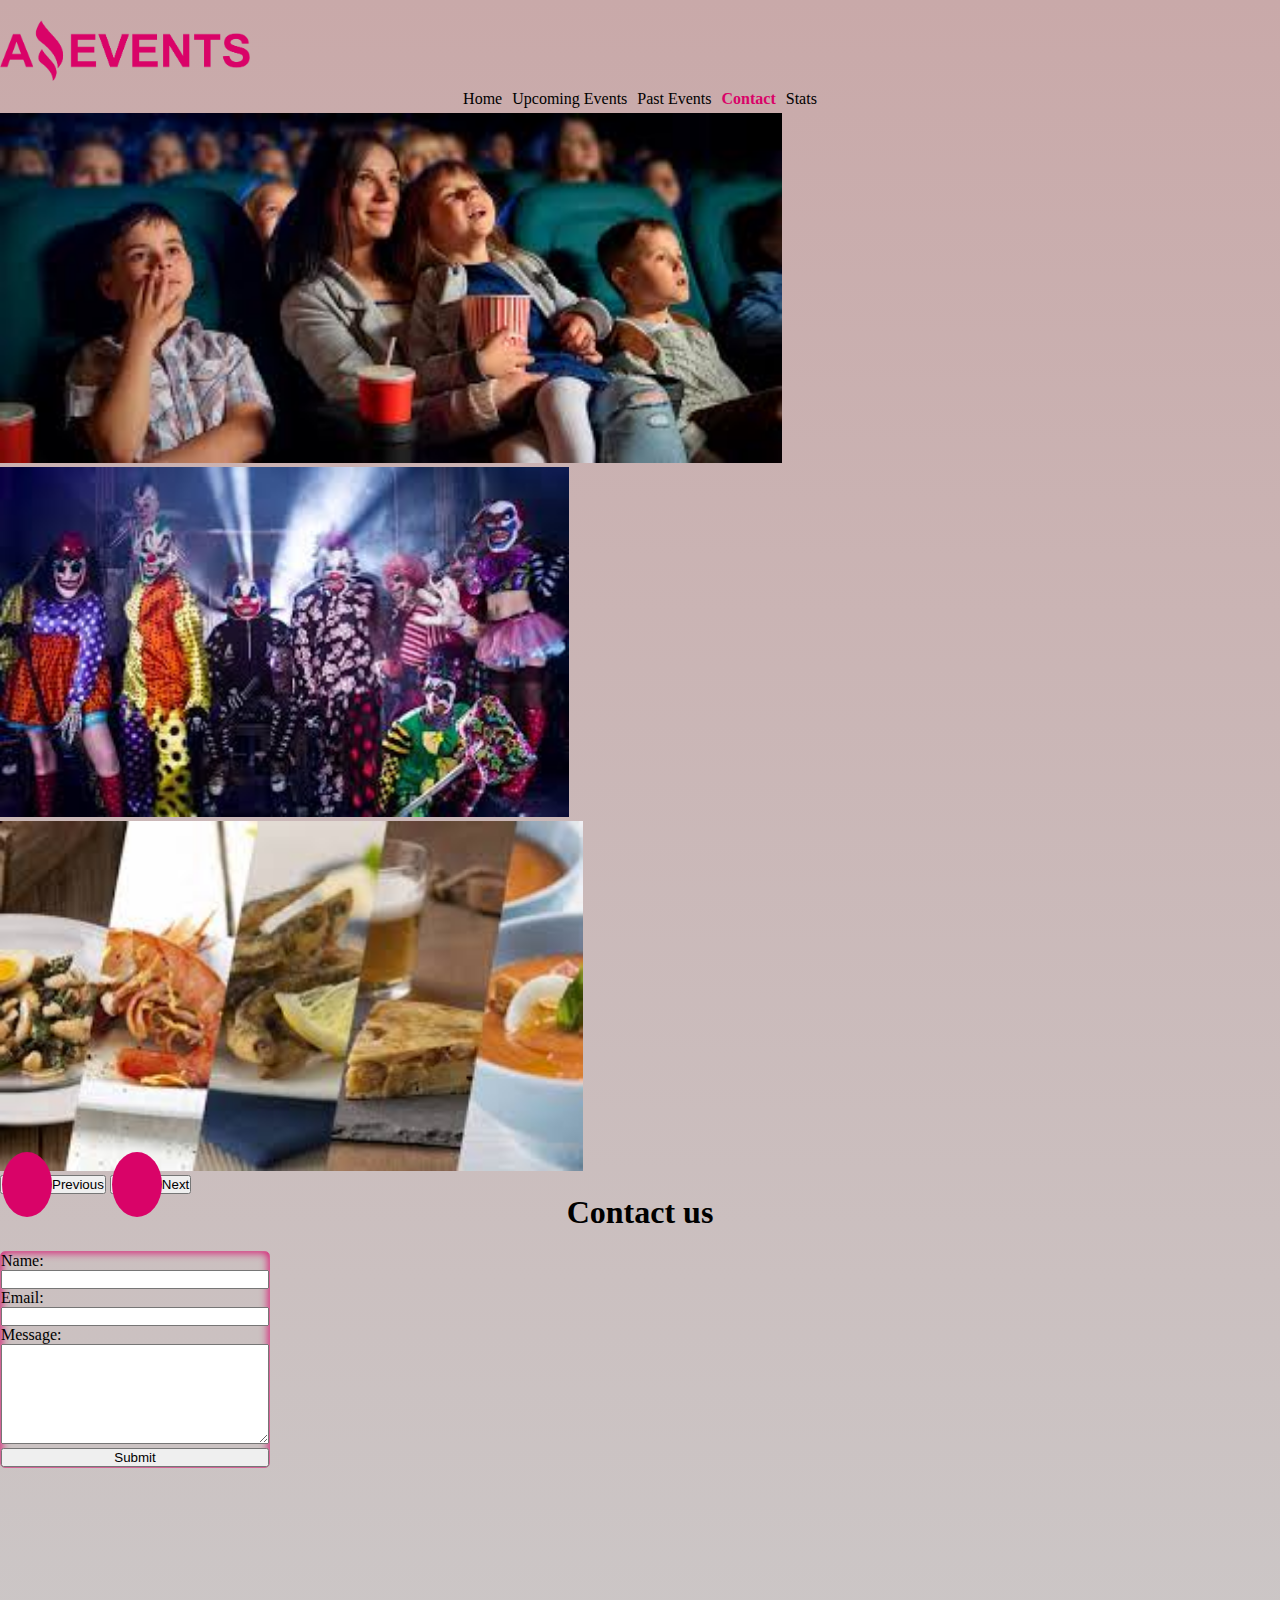
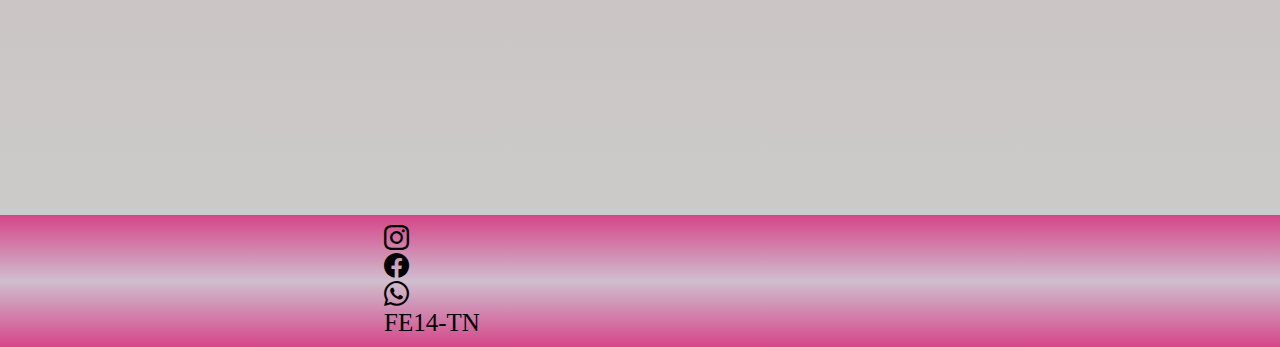
<file: contact.html>
<!DOCTYPE html>
<html lang="en">
<head>
    <title>Amazing Events - Contacts</title>
    <meta charset="UTF-8">
    <meta property="og:image" content="https://raw.githubusercontent.com/juanpablofavale/AMAZING_EVENTS_favale/task4/assets/img/LogoAmazing%20Events2.png?token=GHSAT0AAAAAAB5WGJAEHMM2IYERNGNVJLX4ZAXJNRA"/>
    <meta http-equiv="X-UA-Compatible" content="IE=edge">
    <meta name="viewport" content="width=device-width, initial-scale=1.0">
    <!-- Required meta tags -->
    <link rel="shortcut icon" href="./assets/img/Favicon.ico" type="image/x-icon">
    <!-- Bootstrap CSS v5.2.1 -->
    <link rel="stylesheet" href="https://cdn.jsdelivr.net/npm/bootstrap-icons@1.10.3/font/bootstrap-icons.css">
    <link href="https://cdn.jsdelivr.net/npm/bootstrap@5.2.1/dist/css/bootstrap.min.css" rel="stylesheet"
        integrity="sha384-iYQeCzEYFbKjA/T2uDLTpkwGzCiq6soy8tYaI1GyVh/UjpbCx/TYkiZhlZB6+fzT" crossorigin="anonymous">
    <link rel="stylesheet" href="./assets/css/styles.css">
</head>

<body>
    <header>
        <nav class="d-flex flex-column align-items-center">
            <div>
                <figure>
                    <img class="logo" src="./assets/img/Logo_Amazing_Events.png" alt="logo">
                </figure>
            </div>
            <ul class="">
                <li><a href="./index.html">Home</a></li>
                <li><a href="./upcoming_events.html">Upcoming Events</a></li>
                <li><a href="./past_events.html">Past Events</a></li>
                <li><a class="active" href="#">Contact</a></li>
                <li><a href="./stats.html">Stats</a></li>
            </ul>
        </nav>
        <div id="carouselExample" class="container carousel slide">
            <div class="carousel-inner">
                <div class="carousel-item active">
                    <img src="./assets/img/Cinema.jpg" class="d-block w-100" alt="...">
                </div>
                <div class="carousel-item">
                    <img src="./assets/img/Costume_Party.jpg" class="d-block w-100" alt="...">
                </div>
                <div class="carousel-item">
                    <img src="./assets/img/Food_Fair.jpg" class="d-block w-100" alt="...">
                </div>
            </div>
            <button class="carousel-control-prev" type="button" data-bs-target="#carouselExample" data-bs-slide="prev">
                <span class="carousel-control-prev-icon" aria-hidden="true"></span>
                <span class="visually-hidden">Previous</span>
            </button>
            <button class="carousel-control-next" type="button" data-bs-target="#carouselExample" data-bs-slide="next">
                <span class="carousel-control-next-icon" aria-hidden="true"></span>
                <span class="visually-hidden">Next</span>
            </button>
        </div>
    </header>
    <main>
        <h1 class="mt-3">Contact us</h1>
        <div class="container d-flex justify-content-center">
            <form class="p-3" action="./show_data.html">
                    <label>Name:
                        <input type="text" name="name">
                    </label>
                    <label>Email:
                        <input type="email" name="email">
                    </label>
                    <label class="message">Message:
                        <textarea class="message" name="message" cols="30" rows="10"></textarea>
                    </label>
                    <input class="mt-3" type="submit" value="Submit">
            </form>
        </div>
    </main>
    <footer class="d-flex justify-content-between">
        <ul class="d-flex gap-2 mb-0 ps-0">
            <li><a href="https://www.instagram.com/"><i class="bi bi-instagram"></i></a></li>
            <li><a href="https://www.facebook.com/"><i class="bi bi-facebook"></i></a></li>
            <li><a href="https://wa.me/2983444444"><i class="bi bi-whatsapp"></i></a></li>
        </ul>
        <p class="mb-0">FE14-TN</p>
    </footer>
    <!-- Bootstrap JavaScript Libraries -->
    <script src="https://cdn.jsdelivr.net/npm/@popperjs/core@2.11.6/dist/umd/popper.min.js"
        integrity="sha384-oBqDVmMz9ATKxIep9tiCxS/Z9fNfEXiDAYTujMAeBAsjFuCZSmKbSSUnQlmh/jp3" crossorigin="anonymous">
        </script>
    <script src="https://cdn.jsdelivr.net/npm/bootstrap@5.2.1/dist/js/bootstrap.min.js"
        integrity="sha384-7VPbUDkoPSGFnVtYi0QogXtr74QeVeeIs99Qfg5YCF+TidwNdjvaKZX19NZ/e6oz" crossorigin="anonymous">
        </script>
</body>

</html>
</file>
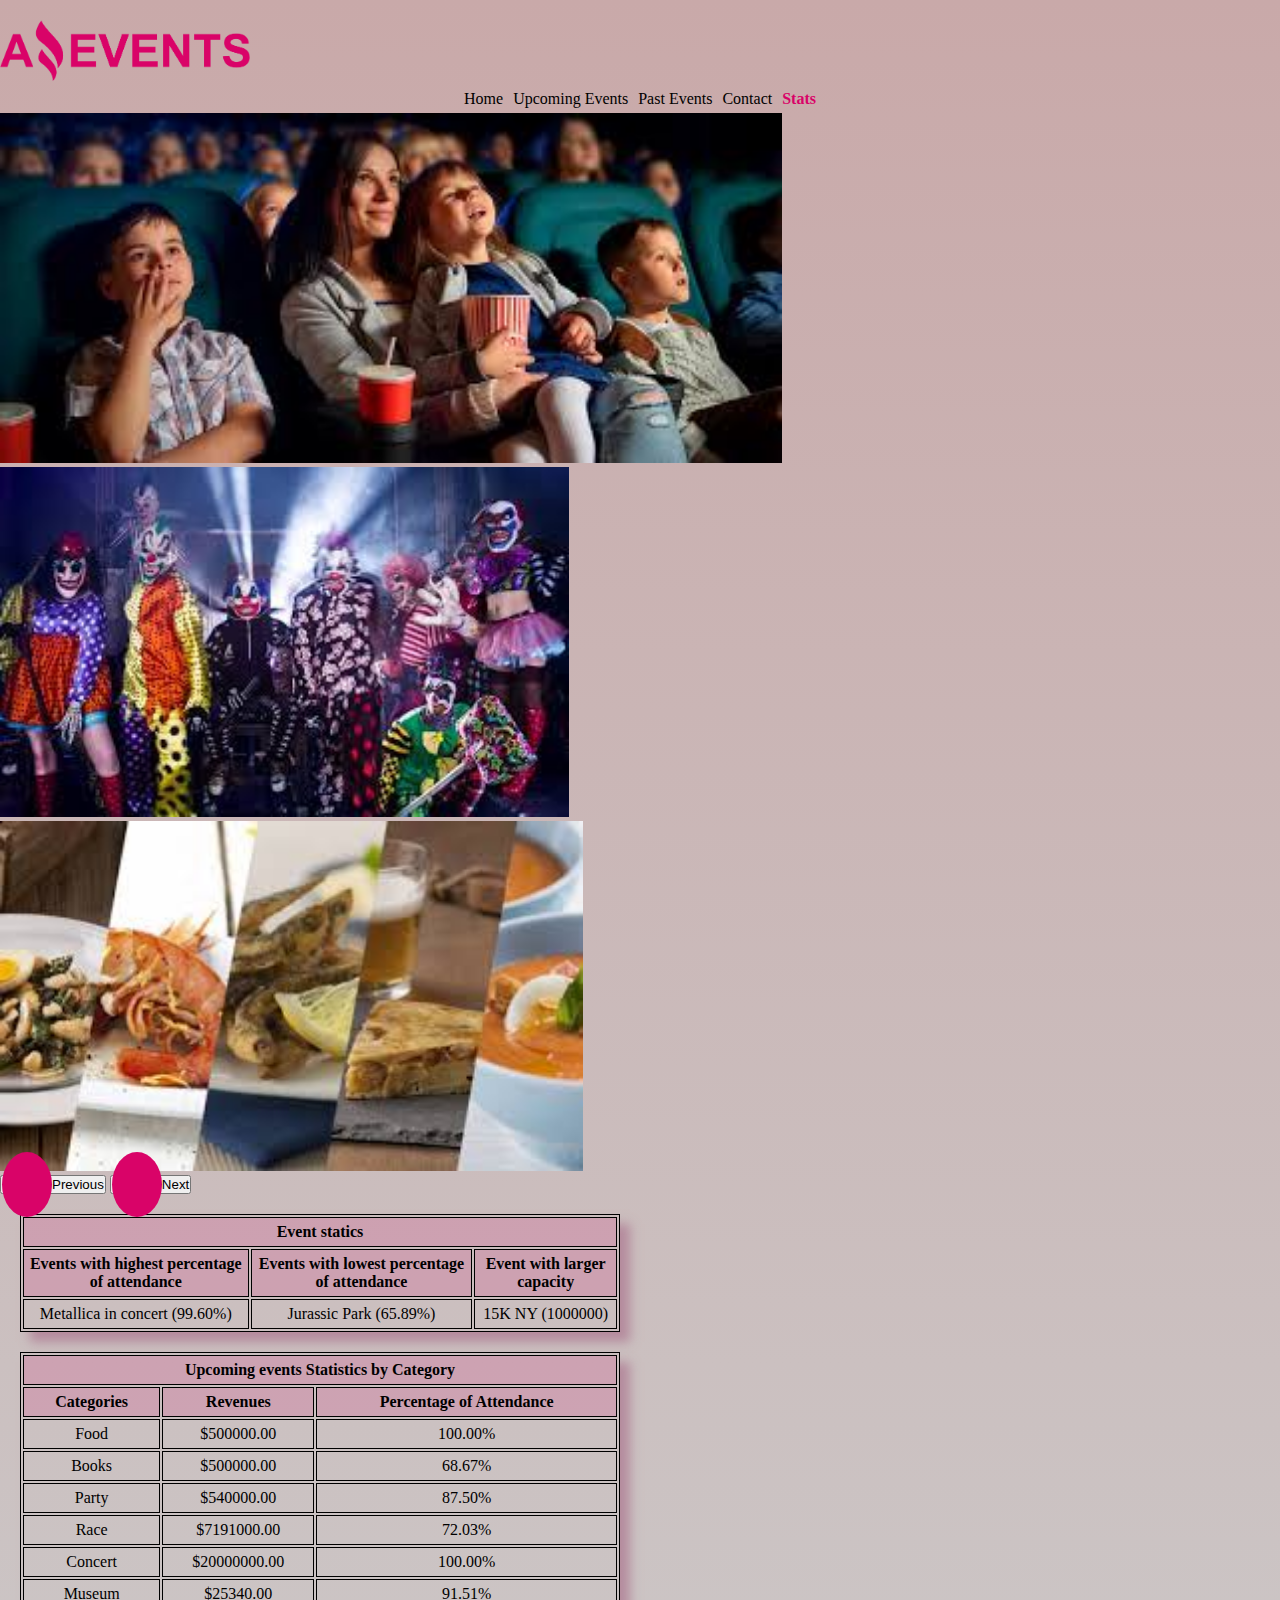
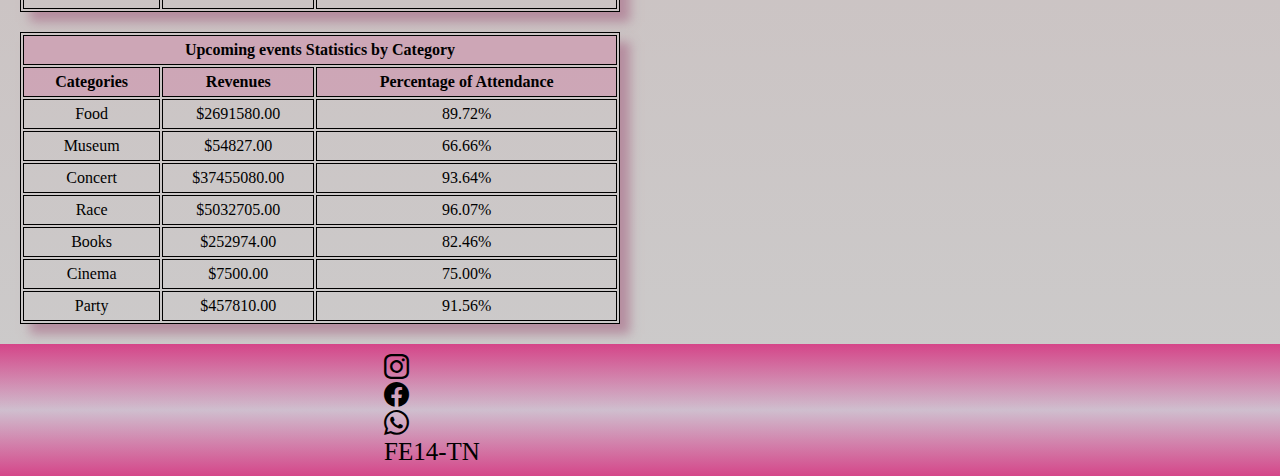
<file: stats.html>
<!DOCTYPE html>
<html lang="en">

<head>
    <title>Amazing Events - Stats</title>
    <meta charset="UTF-8">
    <meta property="og:image" content="https://raw.githubusercontent.com/juanpablofavale/AMAZING_EVENTS_favale/task4/assets/img/LogoAmazing%20Events2.png?token=GHSAT0AAAAAAB5WGJAEHMM2IYERNGNVJLX4ZAXJNRA"/>
    <meta http-equiv="X-UA-Compatible" content="IE=edge">
    <meta name="viewport" content="width=device-width, initial-scale=1.0">
    <!-- Required meta tags -->
    <link rel="shortcut icon" href="./assets/img/Favicon.ico" type="image/x-icon">
    <!-- Bootstrap CSS v5.2.1 -->
    <link rel="stylesheet" href="https://cdn.jsdelivr.net/npm/bootstrap-icons@1.10.3/font/bootstrap-icons.css">
    <link href="https://cdn.jsdelivr.net/npm/bootstrap@5.2.1/dist/css/bootstrap.min.css" rel="stylesheet"
        integrity="sha384-iYQeCzEYFbKjA/T2uDLTpkwGzCiq6soy8tYaI1GyVh/UjpbCx/TYkiZhlZB6+fzT" crossorigin="anonymous">
    <link rel="stylesheet" href="./assets/css/styles.css">
</head>

<body>
    <header>
        <nav class="d-flex flex-column align-items-center">
            <div>
                <figure>
                    <img class="logo" src="./assets/img/Logo_Amazing_Events.png" alt="logo">
                </figure>
            </div>
            <ul class="">
                <li><a href="./index.html">Home</a></li>
                <li><a href="./upcoming_events.html">Upcoming Events</a></li>
                <li><a href="./past_events.html">Past Events</a></li>
                <li><a href="./contact.html">Contact</a></li>
                <li><a class="active" href="#">Stats</a></li>
            </ul>
        </nav>
        <div id="carouselExample" class="container carousel slide">
            <div class="carousel-inner">
                <div class="carousel-item active">
                    <img src="./assets/img/Cinema.jpg" class="d-block w-100" alt="...">
                </div>
                <div class="carousel-item">
                    <img src="./assets/img/Costume_Party.jpg" class="d-block w-100" alt="...">
                </div>
                <div class="carousel-item">
                    <img src="./assets/img/Food_Fair.jpg" class="d-block w-100" alt="...">
                </div>
            </div>
            <button class="carousel-control-prev" type="button" data-bs-target="#carouselExample" data-bs-slide="prev">
                <span class="carousel-control-prev-icon" aria-hidden="true"></span>
                <span class="visually-hidden">Previous</span>
            </button>
            <button class="carousel-control-next" type="button" data-bs-target="#carouselExample" data-bs-slide="next">
                <span class="carousel-control-next-icon" aria-hidden="true"></span>
                <span class="visually-hidden">Next</span>
            </button>
        </div>
    </header>

    <main>
        <div id="table-container" class="container mb-4 d-flex flex-column align-items-center">
            <h1 class="mt-3">Stats</h1>
            
            
            <!--
            <table>
                <thead>
                    <tr>
                        <th colspan="3">Event statics</th>
                    </tr>
                </thead>
                <tbody>
                    <tr>
                        <td>aca va algo de texto</td>
                        <td>aca tambien va algo de texto</td>
                        <td>aca ya no se ni lo que va</td>
                    </tr>
                    <tr>
                        <td></td>
                        <td></td>
                        <td></td>
                    </tr>
                </tbody>
            </table>
            <table>
                <thead>
                    <tr>
                        <th colspan="3">Upcoming events statics by category</th>
                    </tr>
                </thead>
                <tbody>
                    <tr>
                        <td>categories</td>
                        <td>revenues</td>
                        <td>percentage of attendance</td>
                    </tr>
                    <tr>
                        <td></td>
                        <td></td>
                        <td></td>
                    </tr>
                    <tr>
                        <td></td>
                        <td></td>
                        <td></td>
                    </tr>
                    <tr>
                        <td></td>
                        <td></td>
                        <td></td>
                    </tr>
                </tbody>
            </table>
            <table>
                <thead>
                    <tr>
                        <th colspan="3">Past events static by category</th>
                    </tr>
                </thead>
                <tbody>
                    <tr>
                        <td>categories</td>
                        <td>revenues</td>
                        <td>percentage of attendance</td>
                    </tr>
                    <tr>
                        <td></td>
                        <td></td>
                        <td></td>
                    </tr>
                    <tr>
                        <td></td>
                        <td></td>
                        <td></td>
                    </tr>
                    <tr>
                        <td></td>
                        <td></td>
                        <td></td>
                    </tr>
                    <tr>
                        <td></td>
                        <td></td>
                        <td></td>
                    </tr>
                    <tr>
                        <td></td>
                        <td></td>
                        <td></td>
                    </tr>
                </tbody>
            </table>
            -->
        </div>
    </main>
    <footer class="d-flex justify-content-between">
        <ul class="d-flex gap-2 mb-0 ps-0">
            <li><a href="https://www.instagram.com/"><i class="bi bi-instagram"></i></a></li>
            <li><a href="https://www.facebook.com/"><i class="bi bi-facebook"></i></a></li>
            <li><a href="https://wa.me/2983444444"><i class="bi bi-whatsapp"></i></a></li>
        </ul>
        <p class="mb-0">FE14-TN</p>
    </footer>
    <!-- Bootstrap JavaScript Libraries -->
    <script src="https://cdn.jsdelivr.net/npm/@popperjs/core@2.11.6/dist/umd/popper.min.js"
        integrity="sha384-oBqDVmMz9ATKxIep9tiCxS/Z9fNfEXiDAYTujMAeBAsjFuCZSmKbSSUnQlmh/jp3" crossorigin="anonymous">
        </script>
    <script src="https://cdn.jsdelivr.net/npm/bootstrap@5.2.1/dist/js/bootstrap.min.js"
        integrity="sha384-7VPbUDkoPSGFnVtYi0QogXtr74QeVeeIs99Qfg5YCF+TidwNdjvaKZX19NZ/e6oz" crossorigin="anonymous">
        </script>
        <script src="./assets/js/datos.js"></script>
        <script src="./assets/js/stats.js"></script>
</body>

</html>
</file>
<file: assets/css/styles.css>
* {
    margin: 0;
    padding: 0;
    box-sizing: border-box;
}

body{
    background: linear-gradient(#c9a9a9, #cccccc);
}

/*  HEADER  */

header{
    min-height: 25vh;
}

.logo {
    padding-top: 20px;
    width: 250px;
}

header ul {
    padding-left: 0;
    list-style: none;
    width: 100%;
}

header li {
    text-align: center;
    padding: 5px;
}

header a{
    text-decoration: none;
    color: #000000;
}

header a:hover{
    color: #df3191;
}

header .carousel img{
    height: 200px;
    object-fit: cover;
}

header .active{
    color: #d90368;
    font-weight: bolder;
}

header .active:hover{
    color: #d90368;
}

header .carousel-control-prev-icon, header .carousel-control-next-icon{
    background-color: #d90368;
    padding: 25px;
    border-radius: 50%;
}

/*  MAIN  */

main{
    min-height: 69vh;
}

h1{
    text-align: center;
}

main .card{
    height: 370px;
    box-shadow: 10px 10px 10px #0000003d;
    box-shadow: 10px 10px 10px #af7d94c9;
}

main .card img{
    height: 150px;
    object-fit: cover;
}

main .card .btn{
    background-color: #d90368;
    border-color: #88003fb4;
    box-shadow: inset 0 0 10px #7e003b;
}

main .card .btn:hover{
    background-color: #a0004b;
    border-color: #88003f;
}

main form{
    width: 270px;
    margin: 20px 0;
    box-shadow: inset 0 0 10px #d90368;
    border: 1px solid #d9036780;
    border-radius: 5px;
}

main form input{
    display: block;
    width: 100%;
}

main form textarea.message{
    width: 100%;
    height: 100px;
}

main form label{
    width: 100%;
}

main .img-details{
    width: 250px;
}

#details .container{
    background: linear-gradient(270deg, #ff007791, #7e003b);
    color: white;
    border-radius: 5px;
    border: 2px solid;
    margin: 5px;
    width: 270px;
}

#details .descripcion{
    padding: 10px;
    text-align: center;
    width: 100%;
    border-top: 2px solid white;
}

main table th{
    background-color: #d9036727;
    padding: 5px;
    border: 1px solid;
}

main table{
    margin: 20px;
    width: 270px;
    border: 1px solid;
    text-align: center;
    box-shadow: 10px 10px 10px #af7d94c9;
}

main table td, main table tr{
    border: 1px solid;
    height: 30px;
}

main table tr.items:hover{
    background-color: #7e003b18;
}
/*  FOOTER  */

footer{
    font-size: 25px;
    padding: 10px;
    background: linear-gradient(#d90368aa, #ff00ff10, #d90368aa);
}

footer ul{
    list-style: none;
}

footer a{
    text-decoration: none;
    color: black;
}

a .bi-instagram:hover{
    color: #d90368;
}

a .bi-facebook:hover{
    color: blue;
}

a .bi-whatsapp:hover{
    color: yellowgreen;
}

@media screen and (min-width: 330px){
    main .container .row{
        display: flex;
        flex-direction: column;
    }
    main table{
        width: 80%;
    }
}

@media screen and (min-width: 600px){
    header ul{
        display: flex;
        flex-direction: row !important;
        justify-content: center;
        flex-grow: 1;
    }
    main .container .row{
        flex-direction: row;
        justify-content: center;
    }
    main .filtros{
        border: 1px solid rgba(128, 128, 128, 0.466);
        border-radius: 5px;
        box-shadow: inset 0 0 10px grey;
    }
    main .container .cards{
        flex-direction: row !important;
    }
    header .carousel img{
        height: 300px;
    }
}

@media screen and (min-width: 768px){
    header .carousel img{
        height: 350px;
    }
    main .check{
        flex-direction: row !important;
        flex-wrap: wrap;
        gap: 20px;
    }
    footer{
        padding-left: 30%;
        padding-right: 30%;
    }
    #details .container{
        padding: 0 !important;
        width: 60%;
        min-height: 300px;
    }
    #details figure{
        padding: 20px;
        margin-bottom: 0;
    }
    #details .descripcion{
        height: 100%;
        border: none;
        border-top: 2px solid white;
        padding: 30px;
    }
    main .img-details{
        width: auto;
        min-width: 250px;
        max-width: 450px;
    }
}

@media screen and (min-width: 920px){
    header .carousel img{
        object-fit: contain;
    }
    main table{
        width: 600px;
    }
}

@media screen and (min-width: 1200px){
    #details .container{
        flex-direction: row !important;
    }
    #details .descripcion{
        border: none;
        border-left: 2px solid white;
    }
}
</file>
